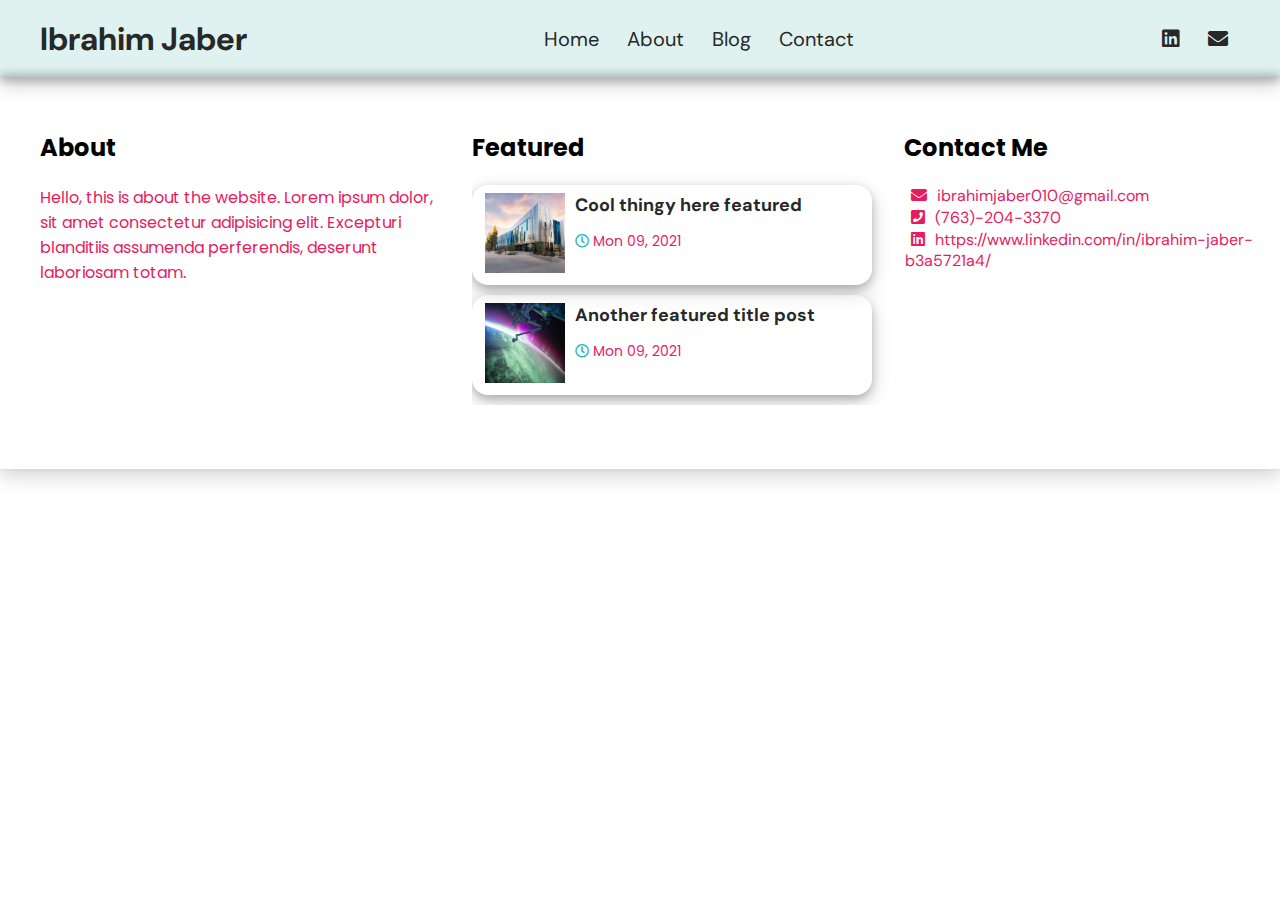
<file: about.html>
<!DOCTYPE html>
<html lang="en">

<head>
  <meta charset="UTF-8">

  <meta http-equiv="X-UA-Compatible" content="IE=edge">
  <meta name="viewport" content="width=device-width, initial-scale=1.0">
  <title>Ibrahim's Website About</title>

  <!-- Font Awesome Icons CDN -->
  <link rel="stylesheet" href="https://cdnjs.cloudflare.com/ajax/libs/font-awesome/5.15.4/css/all.min.css" integrity="sha512-1ycn6IcaQQ40/MKBW2W4Rhis/DbILU74C1vSrLJxCq57o941Ym01SwNsOMqvEBFlcgUa6xLiPY/NS5R+E6ztJQ==" crossorigin="anonymous" referrerpolicy="no-referrer" />
  
  <!-- style.css file -->
  <link rel="stylesheet" href="css\style.css">

</head>

<body>

   <!-- Header -->
  <header id="header" class="header-style shadow bg-light">
    <nav class="container navbar">
      <a href="index.html" class="nav-brand text-dark">
        Ibrahim Jaber
      </a>
      <!-- toggle button -->
      <button class="toggle-button" id="navbar-button">
        <span>
        <i class="fas fa-bars"></i>
        </span>
      </button>



      <!-- collapse on button click -->
      <div class="collapse">
        <ul class="navbar-nav">
          <a href="index.html" class="nav-link">Home</a>
          <a href="about.html" class="nav-link">About</a>
          <a href="blog.html" class="nav-link">Blog</a>
          <a href="contact.html" class="nav-link">Contact</a>
        </ul>
      </div>
      
      <!-- collapse on button click -->
      <div class="collapse">
        <ul class="navbar-nav">
          <a href="https://www.linkedin.com/in/ibrahim-jaber-b3a5721a4/" class="nav-link"><i class="fab fa-linkedin"></i></a>
          <a href="mailto:ibrahimjaber010@gmail.com" class="nav-link"><i class="fas fa-envelope"></i></a>
        </ul>
      </div>
    </nav>
  </header>
  <!-- .Header -->

  <!-- footer -->
  <footer id="footer" class="footer">
    <div class="container">
      <div class="row">
        <div class="col-3">
          <h2 class="footer-title secondary-title">About</h2>
          <div class="secondary-title text-secondary">
            <p class="mt-2">
              Hello, this is about the website. Lorem ipsum dolor, sit amet consectetur adipisicing elit. Excepturi blanditiis assumenda perferendis, deserunt laboriosam totam.
            </p>

          </div>


        </div>
        <div class="col-3">
          <h2 class="footer-title secondary-title">Featured</h2>

          <div class="feature">
            <div class="flex-item">
              <article class="article">
                <div class="d-flex">
                  <a href="#">
                    <img src="assets\img6.jpg" class="object-fit px-1" alt="">
                    <div class="px-1">
                      <a href="#" class = "text-title display-2 text-dark">
                      Cool thingy here featured
                     </a>
                      <p class= "secondary-title text-secondary display-3">
                      <span><i class="far fa-clock text-primary"></i> Mon 09, 2021</span>
                      </p>
                    </div>
                </div>
              </a>
              </article>
            </div>
            <div class="flex-item">
              <article class="article">
                <div class="d-flex">
                  <a href="#">
                    <img src="assets\img2.jpg" class="object-fit px-1" alt="">
                    <div class="px-1">
                      <a href="#" class = "text-title display-2 text-dark">
                      Another featured title post
                     </a>
                      <p class= "secondary-title text-secondary display-3">
                      <span><i class="far fa-clock text-primary"></i> Mon 09, 2021</span>
                      </p>
                    </div>
                </div>
              </a>
              </article>
            </div>
              
          </div>


        </div>
        <div class="col-3">
          <h2 class="footer-title secondary-title">Contact Me</h2>
          <div class="footer-title secondary-title">
            <p>
            <div class="email footer-contact">
              <a href="mailto:ibrahimjaber010@gmail.com" class="footer-contact-icon"><i class="fas fa-envelope"></i></a>
              ibrahimjaber010@gmail.com
            </div>

            <div class="phone footer-contact" >
              <a href="tel:+1-763-204-" class="footer-contact-icon"><i class="fas fa-phone-square"></i></a>
              (763)-204-3370
            </div>

            <div class="linkedin footer-contact">
              <a href=" https://www.linkedin.com/in/ibrahim-jaber-b3a5721a4/" class="footer-contact-icon"><i class="fab fa-linkedin"></i></a>
              https://www.linkedin.com/in/ibrahim-jaber-b3a5721a4/
            </div>



            </p>

          </div>

        </div>
      </div>
    </div>

  </footer>


  <!-- .footer -->








  
</body>
</file>
